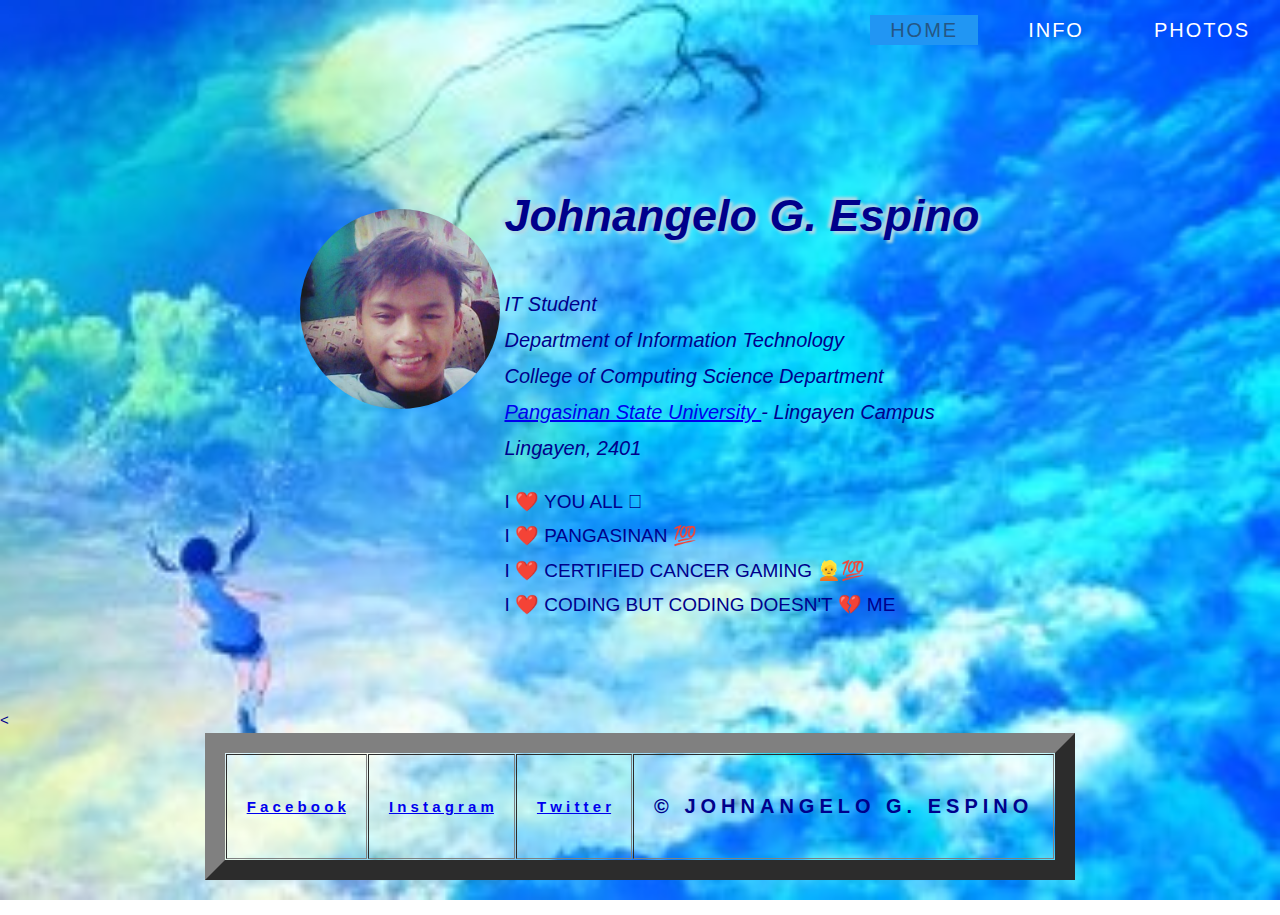
<file: index.html>
<!DOCTYPE html>
<html>
    <head>
      <link rel="shortcut icon" type="image/jpg" href="FaviconImg/Favicon.jpg">
      <link rel="stylesheet" type="text/css" href="style.css">
      <link rel="stylesheet" type="text/css" href="infocss.css">
  <link rel="stylesheet" type="text/css" href="Css.css">

      <meta charset="utf-8">
     <title> First Personal Website</title>
    </head>

    <nav>
      <ul class="NAV">
    <li><a href="photo.html">Photos</a></li>
    <li><a href="info.html">Info</a></li>
    <li class="HOME"><a href="index.html">Home</a></li>
  </ul>
    </nav>

<body>
  <br>
    <table align="center">
      <td> <img src="tokyang.jpg" height="200" width="200" alt=""></td> 
      <td>
        <h1 style="color:darkblue"><i>Johnangelo G. Espino</i></h1>
        <p> <em> IT Student  <br>
          Department of Information Technology <br>
          College of Computing Science Department <br>
          <a href="https://psu.edu.ph">Pangasinan State University </a> - Lingayen Campus <br>
          Lingayen, 2401
        </em> </p>
      </td>
    </tr>
    <tr>
      <td></td>
      <td class="TD">  I ❤️ YOU ALL 🏽 <br>
            I ❤️ PANGASINAN 💯<br>
            I ❤️ CERTIFIED CANCER GAMING  👱💯<br>
            I ❤️ CODING BUT CODING DOESN'T 💔  ME <br>
            </td>
    </tr>
    </tr>
  </table>

    <br> <br> <br>
<table border="20px"cellpadding="20" cellspacing="1" align="center">
    <div class="bottom-container" align="center">
  <tr>
    <td><a class="footer-link" href="https://web.facebook.com/DJFIVE27"><b>F a c e b o o k</b></a></td>
    <td><a class="footer-link" href="#"><b>I n s t a g r a m</b></a></td>
    <td><a class="footer-link" href="#"><b>T w i t t e r</b></a></td>
    <td><p class="copyright"><h3 style="color: darkblue"><b>© Johnangelo G. Espino</b></h3></p></td></tr><
</table>
    </div>

</body>

</html>
</file>
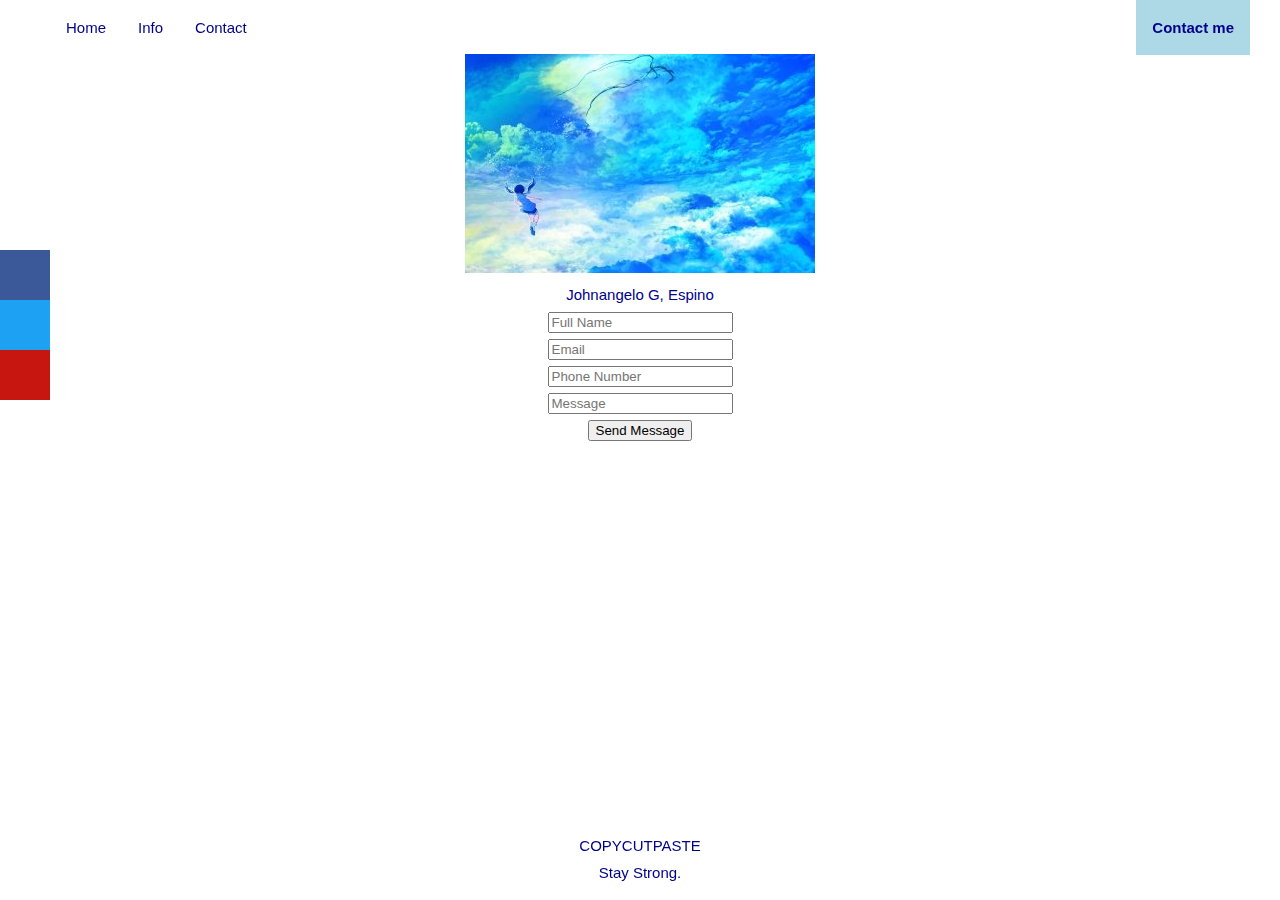
<file: contact.html>
<!DOCTYPE html>
<html>
<head>
	<title>MJ Personal Site - Contact</title>
	<meta http-equiv="Content-Type" content="text/html; charset=windows-1252">
	<meta name="viewport" content="width=device-width, initial-scale=1">
	<link rel="stylesheet" type="text/css" href="infocss.css">
  <link rel="stylesheet" type="text/css" href="Css.css">
</head>
<body>

	<div class="fixed-sidenav">
		<div class="fs-item-container fb">
			<a href="https://wwww.facebook.com"><i class="fa fa-facebook"></i></a>
		</div>
		<div class="fs-item-container twitter">
			<a href="https://wwww.twiter.com"><i class="fa fa-twitter"></i></a>
		</div>
		<div class="fs-item-container google">
			<a href="https://wwww.gmail.com"><i class="fa fa-google"></i></a>
		</div>
	</div>

	<div class="navbar navbar-bg-dark">
		<ul>
			<li>
				<a href="index.html">
					<i class="fa fa-home nav-icon"></i> 
					<span class="nav-text">Home</span>
				</a>
			</li>
			<li>
				<a href="info.html">
					<i class="fa fa-info-circle nav-icon"></i> 
					<span class="nav-text">Info</span>
				</a>
			</li>
			<li>
				<a href="contact.html">
					<i class="fa fa-phone nav-icon"></i> 
					<span class="nav-text">Contact</span>
				</a>
			</li>
			<li class="pull-right right-brand">
				<a href="">Contact me</a>
			</li>
		</ul>
	</div>
	<br><br>
	<div class="landing text-center">
		<div class="landing-container">
			<img class="contact-logo" src="background.jpg">
			<p class="contact-form-title" style="padding: 0px;margin: 0px;">Johnangelo G, Espino</p>
			<form class="contact-form">
				<div class="inputs">
					<input type="text" name="" placeholder="Full Name">
				</div>
				<div class="inputs">
					<input type="text" name="" placeholder="Email">
				</div>
				<div class="inputs">
					<input type="text" name="" placeholder="Phone Number">
				</div>
				<div class="inputs">
					<input type="text" name="" placeholder="Message">
				</div>
				<div class="submit-button">
					<button class="btn" type="submit"><i class="fa fa-send"></i> Send Message</button>
				</div>
			</form>
		</div>
	</div>
</body>
<footer class="footer-fixed-bottom">
	COPYCUTPASTE<br> Stay Strong.
</footer>
</html>
</file>
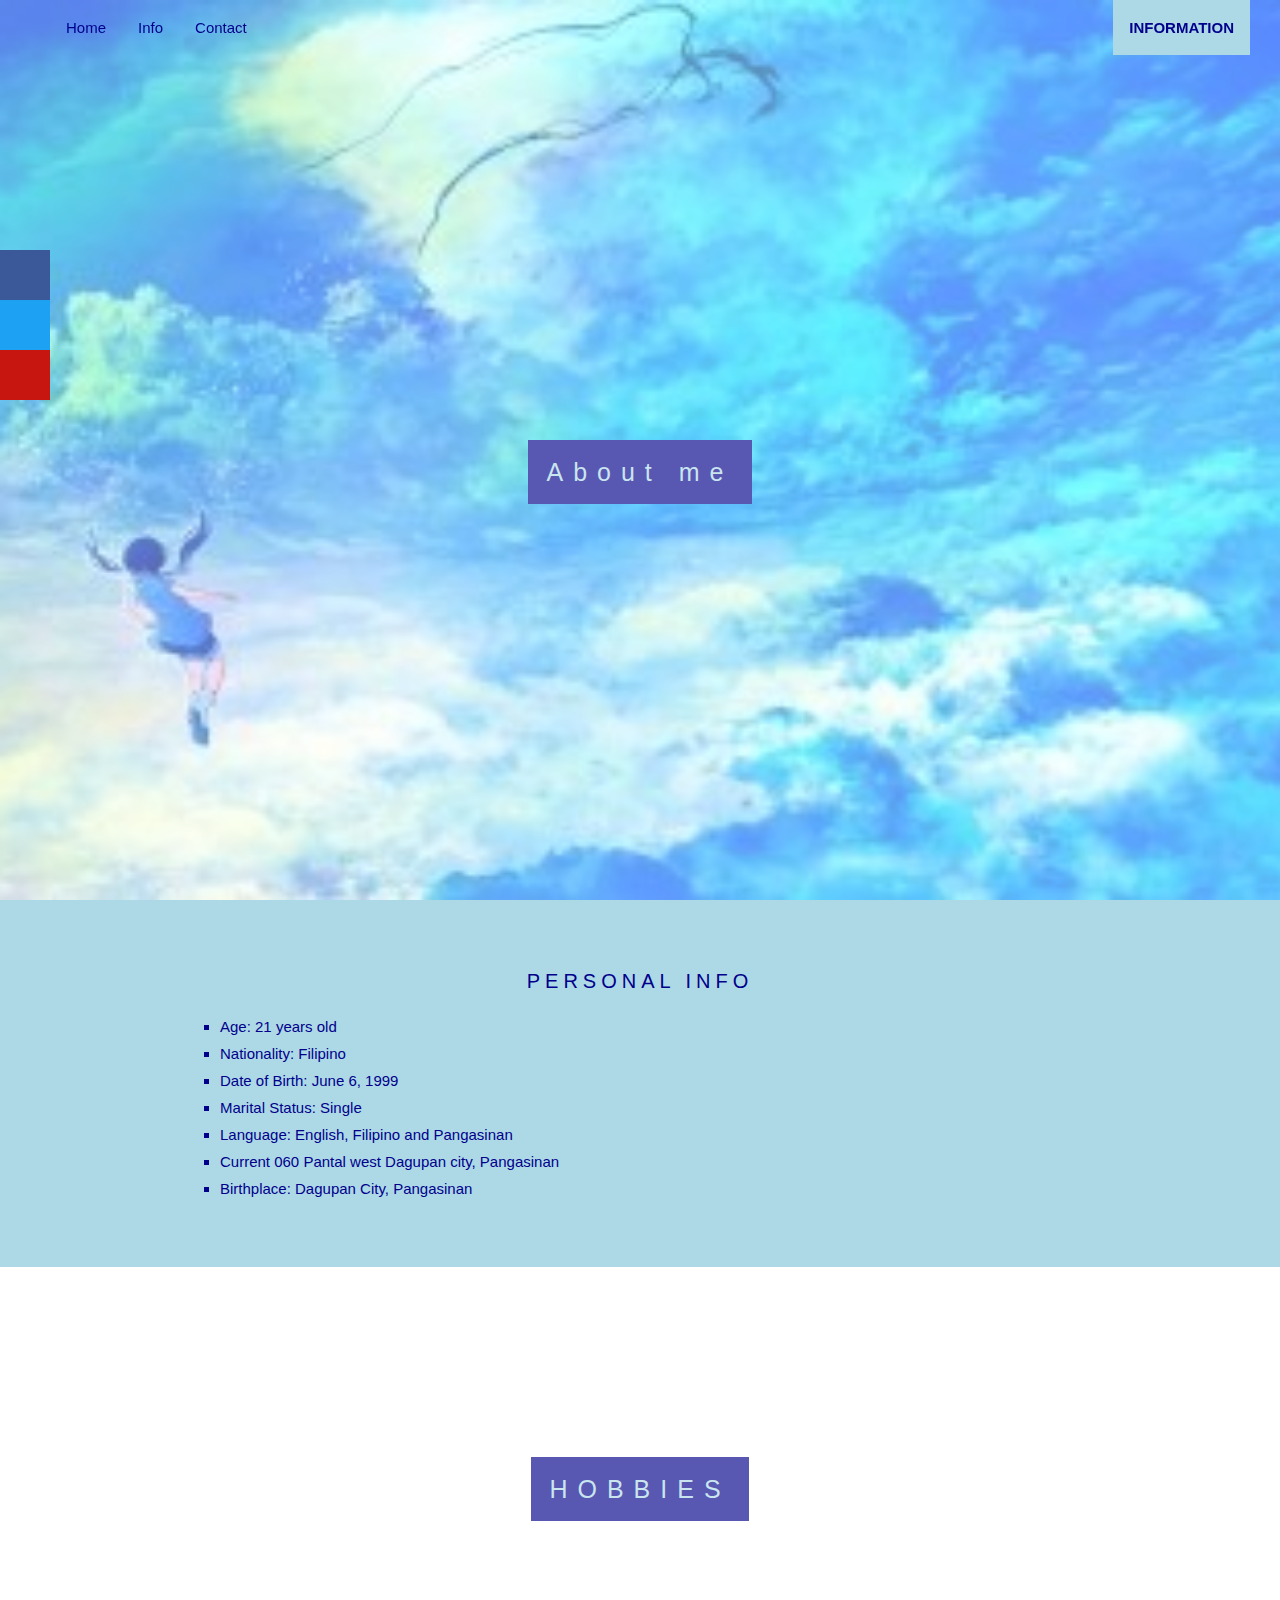
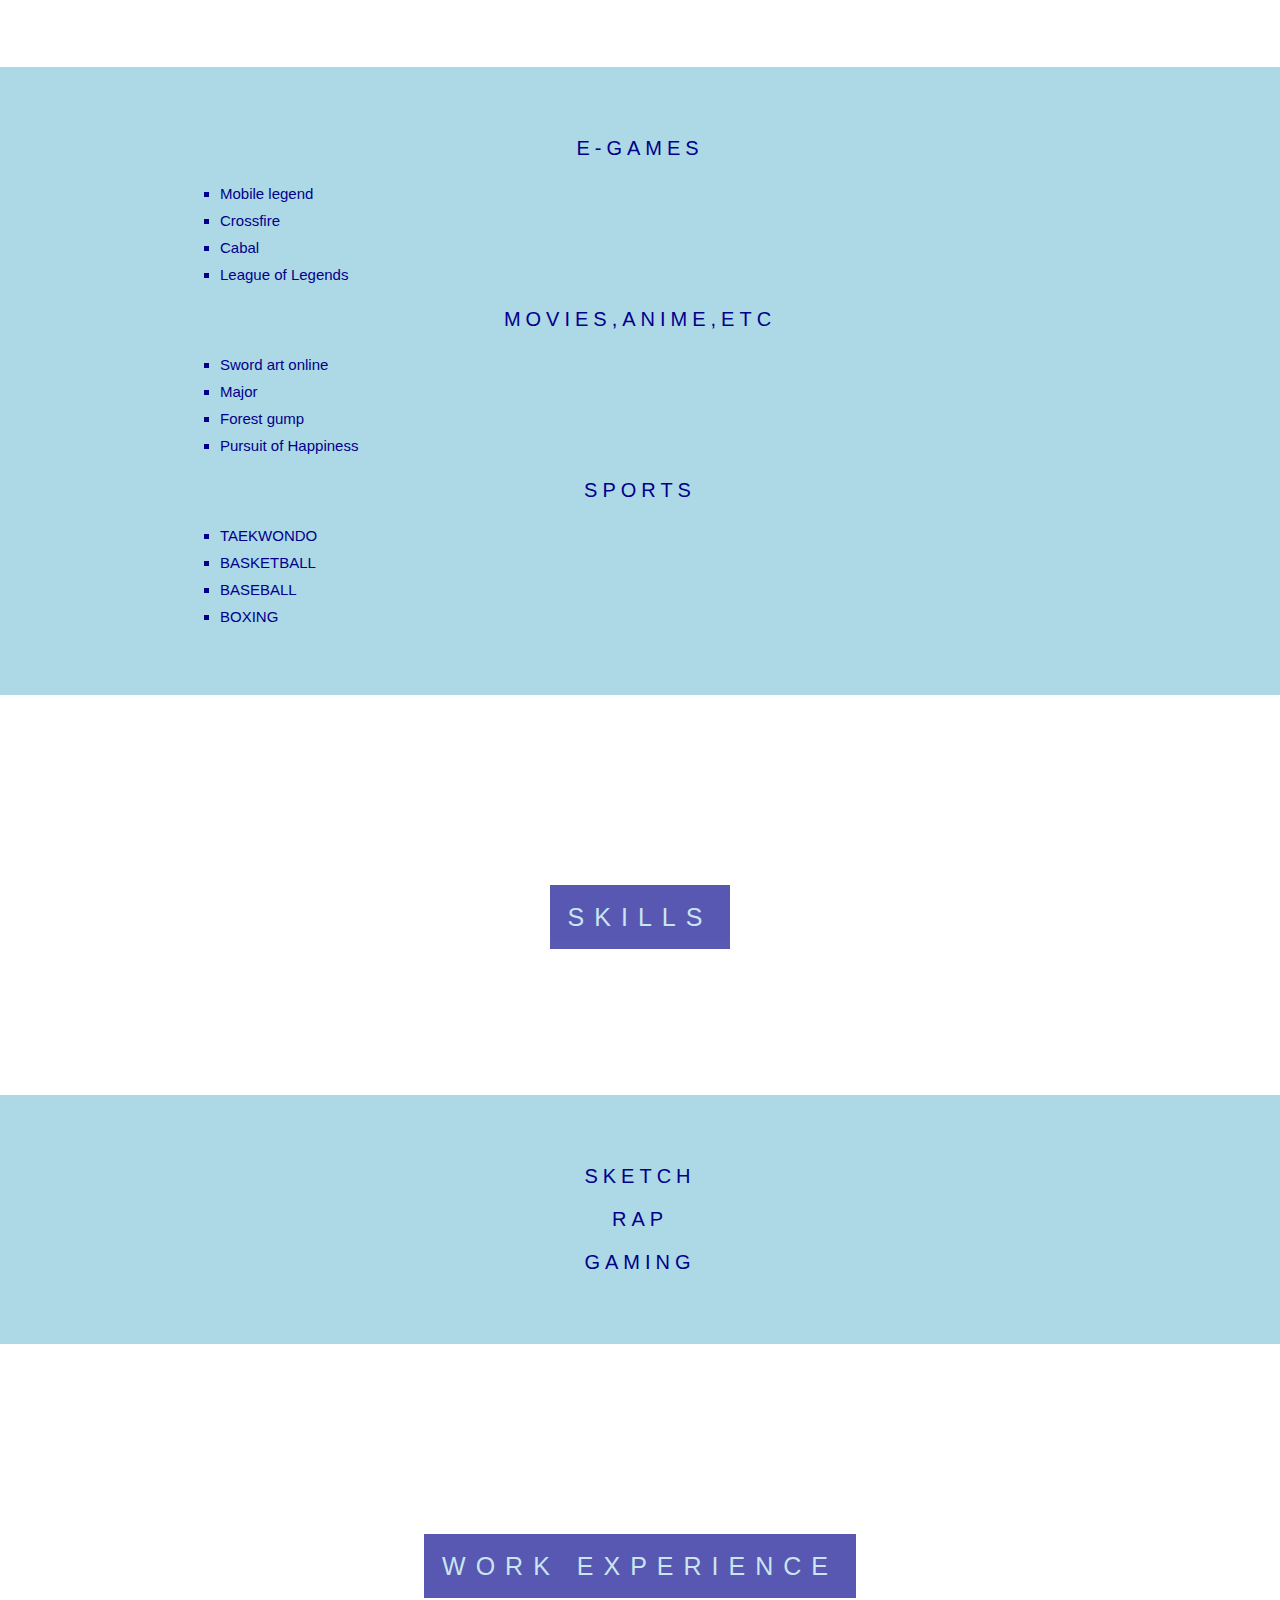
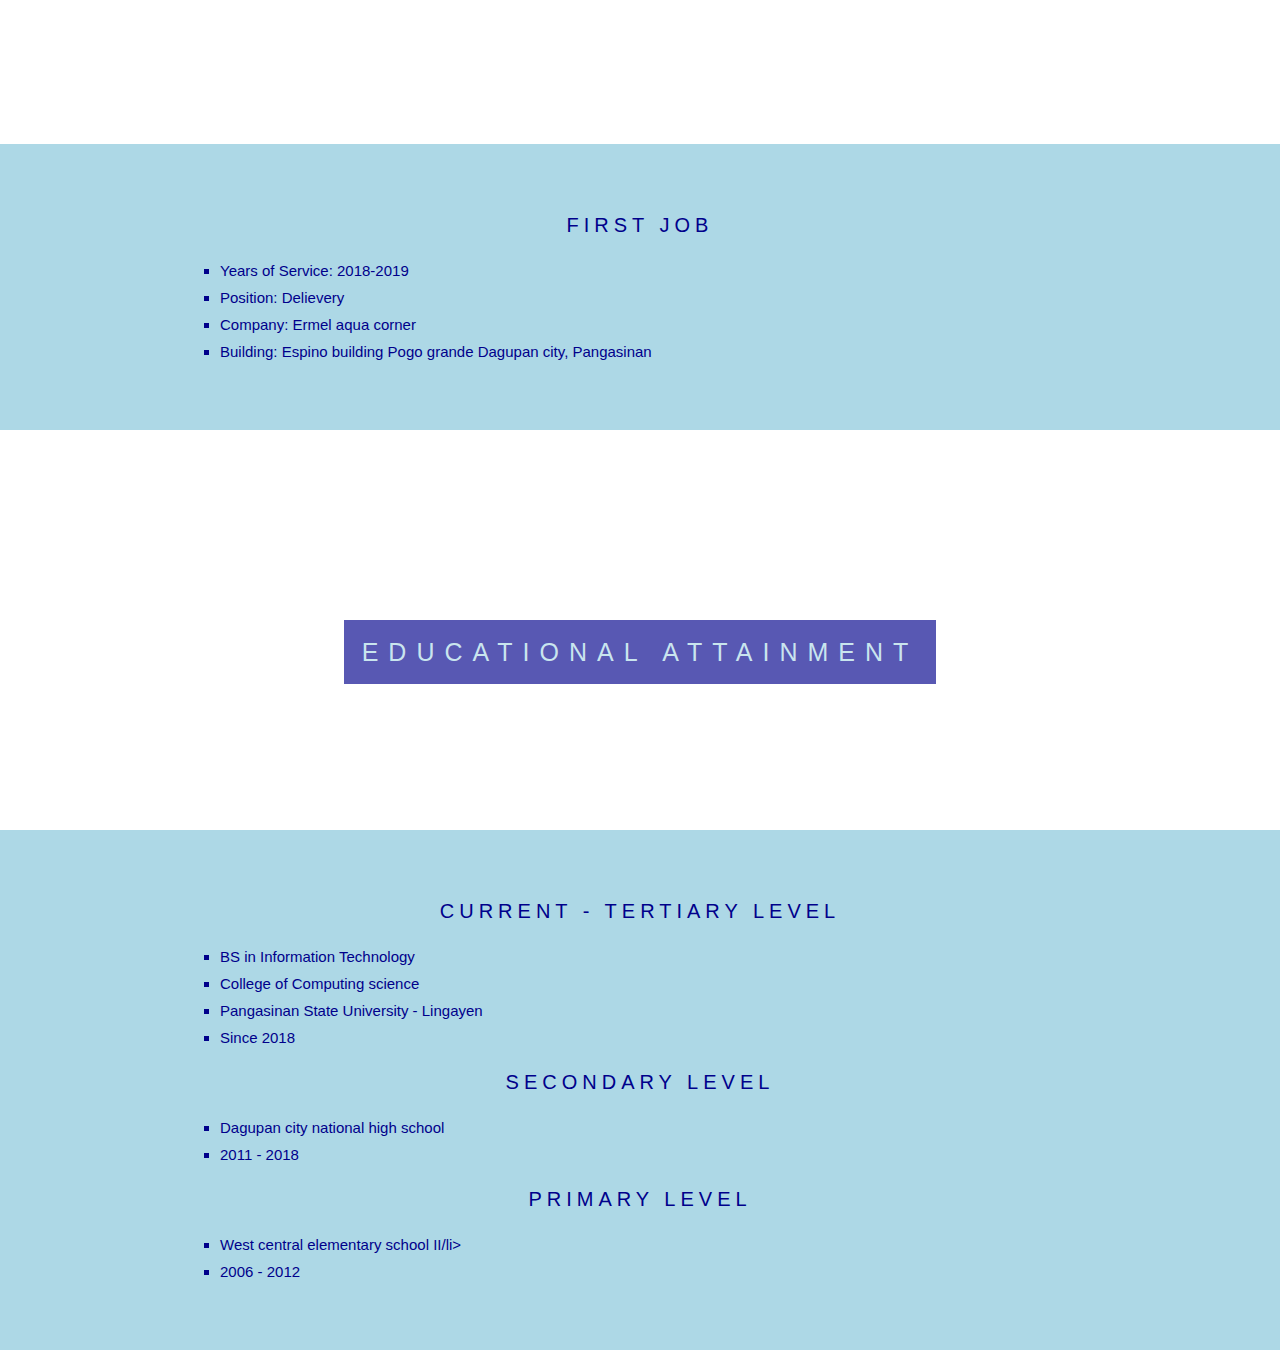
<file: info.html>
<!DOCTYPE html>
<html>
<head>
  <title>INFORMATION</title>
  <meta http-equiv="Content-Type" content="text/html; charset=windows-1252">
  <meta name="viewport" content="width=device-width, initial-scale=1">
  <link rel="stylesheet" type="text/css" href="infocss.css">
  <link rel="stylesheet" type="text/css" href="Css.css">

</head>
<body>

  <div class="fixed-sidenav">
    <div class="fs-item-container fb">
      <a href="https://wwww.facebook.com"><i class="fa fa-facebook"></i></a>
    </div>
    <div class="fs-item-container twitter">
      <a href="https://wwww.twiter.com"><i class="fa fa-twitter"></i></a>
    </div>
    <div class="fs-item-container google">
      <a href="https://wwww.gmail.com"><i class="fa fa-google"></i></a>
    </div>
  </div>

  <div class="navbar navbar-bg-dark">
    <ul>
      <li>
        <a href="index.html">
          <i class="fa fa-home nav-icon"></i> 
          <span class="nav-text]]]">Home</span>
        </a>
      </li>
      <li>
        <a href="info.html">
          <i class="fa fa-info-circle nav-icon"></i> 
          <span class="nav-text">Info</span>
        </a>
      </li>
      <li>
        <a href="contact.html">
          <i class="fa fa-phone nav-icon"></i> 
          <span class="nav-text">Contact</span>
        </a>
      </li>
      <li class="pull-right right-brand">
        <a href="">INFORMATION</a>
      </li>
    </ul>
  </div>

  <div class="bgimg-1">
    <div class="caption">
      <span class="border">About me</span>
    </div>
  </div>

  <div class="para-text-container">
    <h3 style="text-align:center;">PERSONAL INFO</h3>
    <p>
      <ul class="para-list">
        <li>Age: 21 years old</li>
        <li>Nationality: Filipino</li>
        <li>Date of Birth: June 6, 1999</li>
        <li>Marital Status: Single</li>
        <li>Language: English, Filipino and Pangasinan</li>
        <li>Current 060 Pantal west Dagupan city, Pangasinan</li>
        <li>Birthplace: Dagupan City, Pangasinan</li>
      </ul>
    </p>
  </div>

  <div class="bgimg-2">
    <div class="caption">
      <span class="border">HOBBIES</span>
    </div>
  </div>

  <div class="para-text-container">
    <!-- <div>
      <p>Scroll up and down to really get the feeling of how Parallax Scrolling works.</p>
    </div> -->
    <h3 style="text-align:center;">E-GAMES</h3>
    <p>
      <ul class="para-list">
        <li>Mobile legend</li>
        <li>Crossfire</li>
        <li>Cabal</li>
        <li>League of Legends</li>
      </ul>
    </p>
    <h3 style="text-align:center;">MOVIES,ANIME,ETC</h3>
    <p>
      <ul class="para-list">
        <li>Sword art online</li>
        <li>Major</li>
        <li>Forest gump</li>
        <li>Pursuit of Happiness</li>
      </ul>
    </p>
    <h3 style="text-align:center;">SPORTS</h3>
    <p>
      <ul class="para-list">
        <li>TAEKWONDO</li>
        <li>BASKETBALL</li>
        <li>BASEBALL</li>
        <li>BOXING</li>
      </ul>
    </p>
  </div>

  <div class="bgimg-3">
    <div class="caption">
      
      <span class="border">SKILLS</span>
    </div>
  </div>

  <div class="para-text-container">
   
      <h3 style="text-align: center;">Sketch</h3>
      <h3 style="text-align: center;">Rap</h3>
      <h3 style="text-align: center;">Gaming</h3>
  </div>

  <div class="bgimg-4">
    <div class="caption">
      <span class="border">WORK EXPERIENCE</span>
    </div>
  </div>

  <div class="para-text-container">
    <h3 style="text-align:center;">FIRST JOB</h3>
    <p>
      <ul class="para-list">
        <li>Years of Service: 2018-2019</li>
        <li>Position: Delievery</li>
        <li>Company: Ermel aqua corner</li>
        <li>Building: Espino building Pogo grande Dagupan city, Pangasinan</li>
      </ul>
    </p>
  </div>

  <div class="bgimg-5">
    <div class="caption">
      <span class="border">EDUCATIONAL ATTAINMENT</span>
    </div>
  </div>

  <div class="para-text-container">
    <h3 style="text-align:center;">CURRENT - Tertiary Level</h3>
    <p>
      <ul class="para-list">
        <li>BS in Information Technology</li>
        <li>College of Computing science  </li>
        <li>Pangasinan State University - Lingayen</li>
        <li>Since 2018</li>
      </ul>
    </p>

    <h3 style="text-align:center;">Secondary Level</h3>
    <p>
      <ul class="para-list">
        <li>Dagupan city national high school</li>
        <li>2011 - 2018</li>
      </ul>
    </p>

    <h3 style="text-align:center;">Primary Level</h3>
    <p>
      <ul class="para-list">
        <li>West central elementary school II/li>
        <li>2006 - 2012</li>
      </ul>
    </p>
  </div>



</body>
</html>
</file>
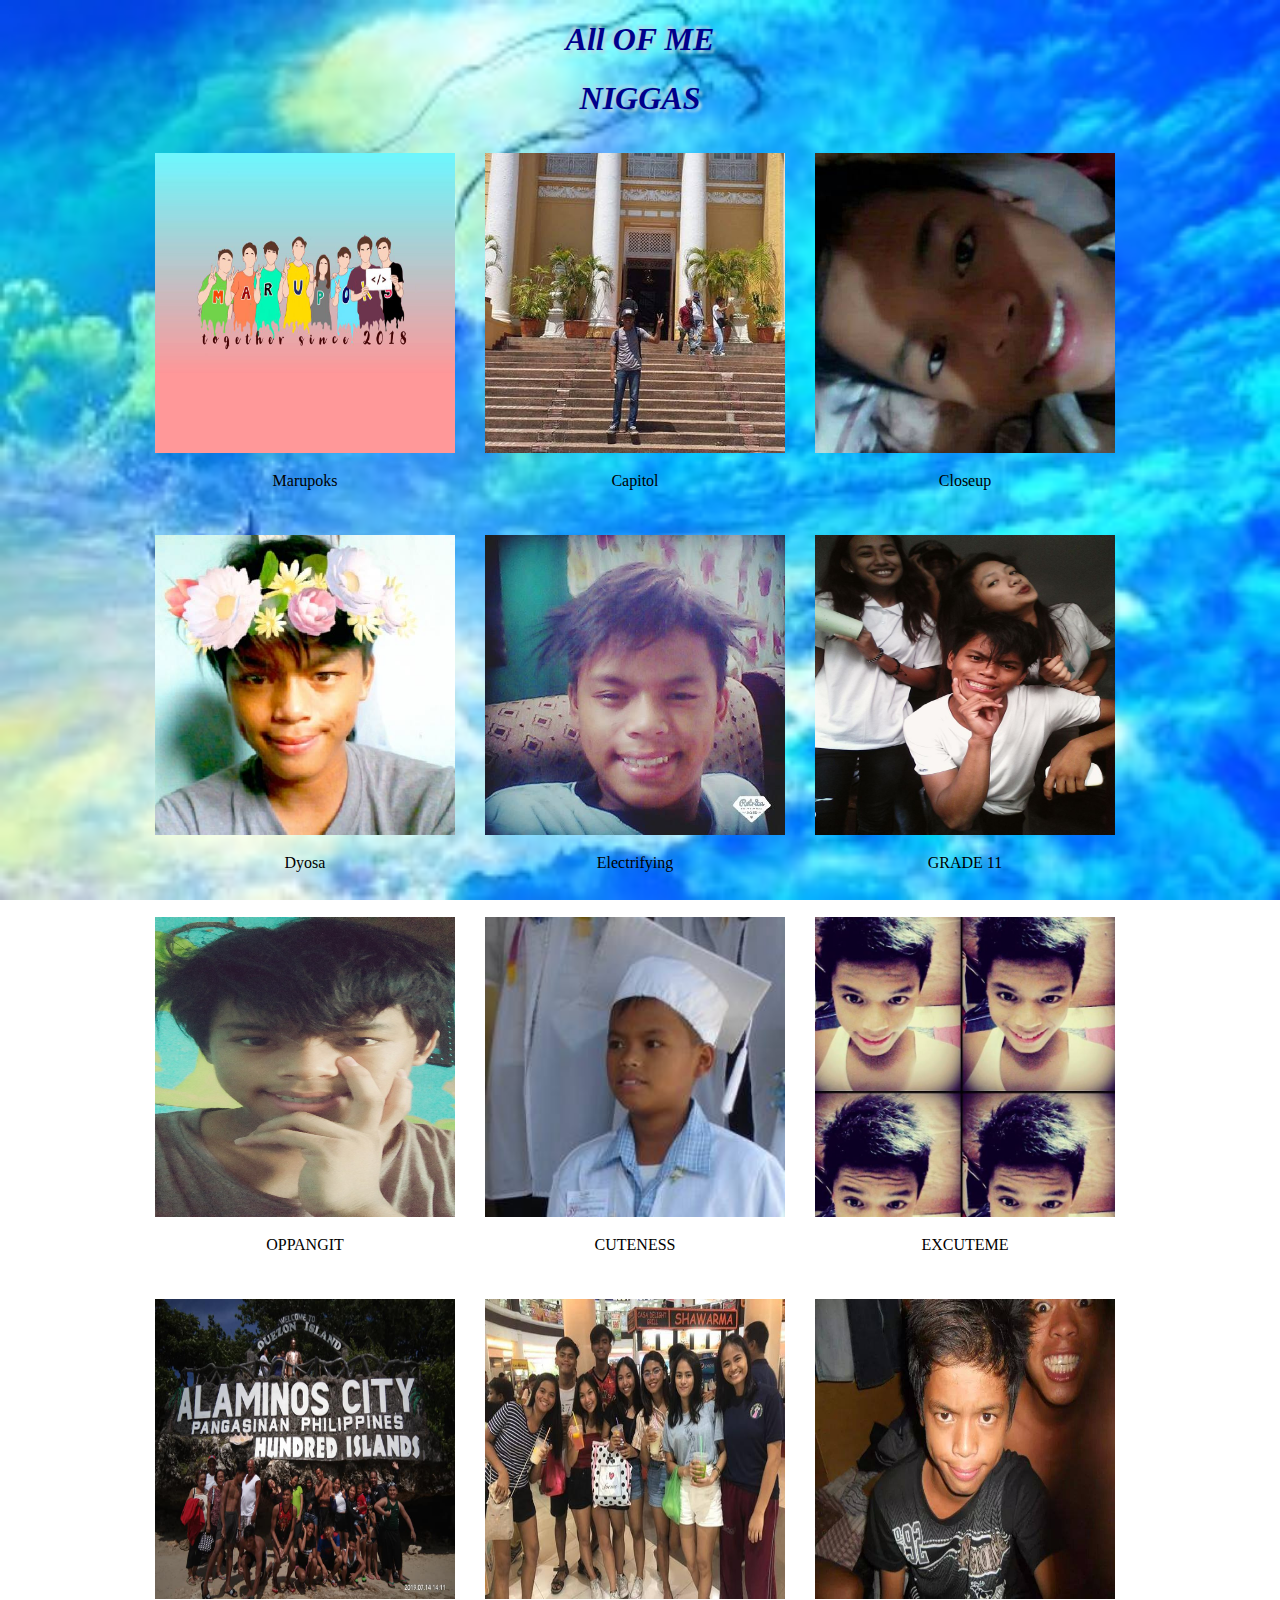
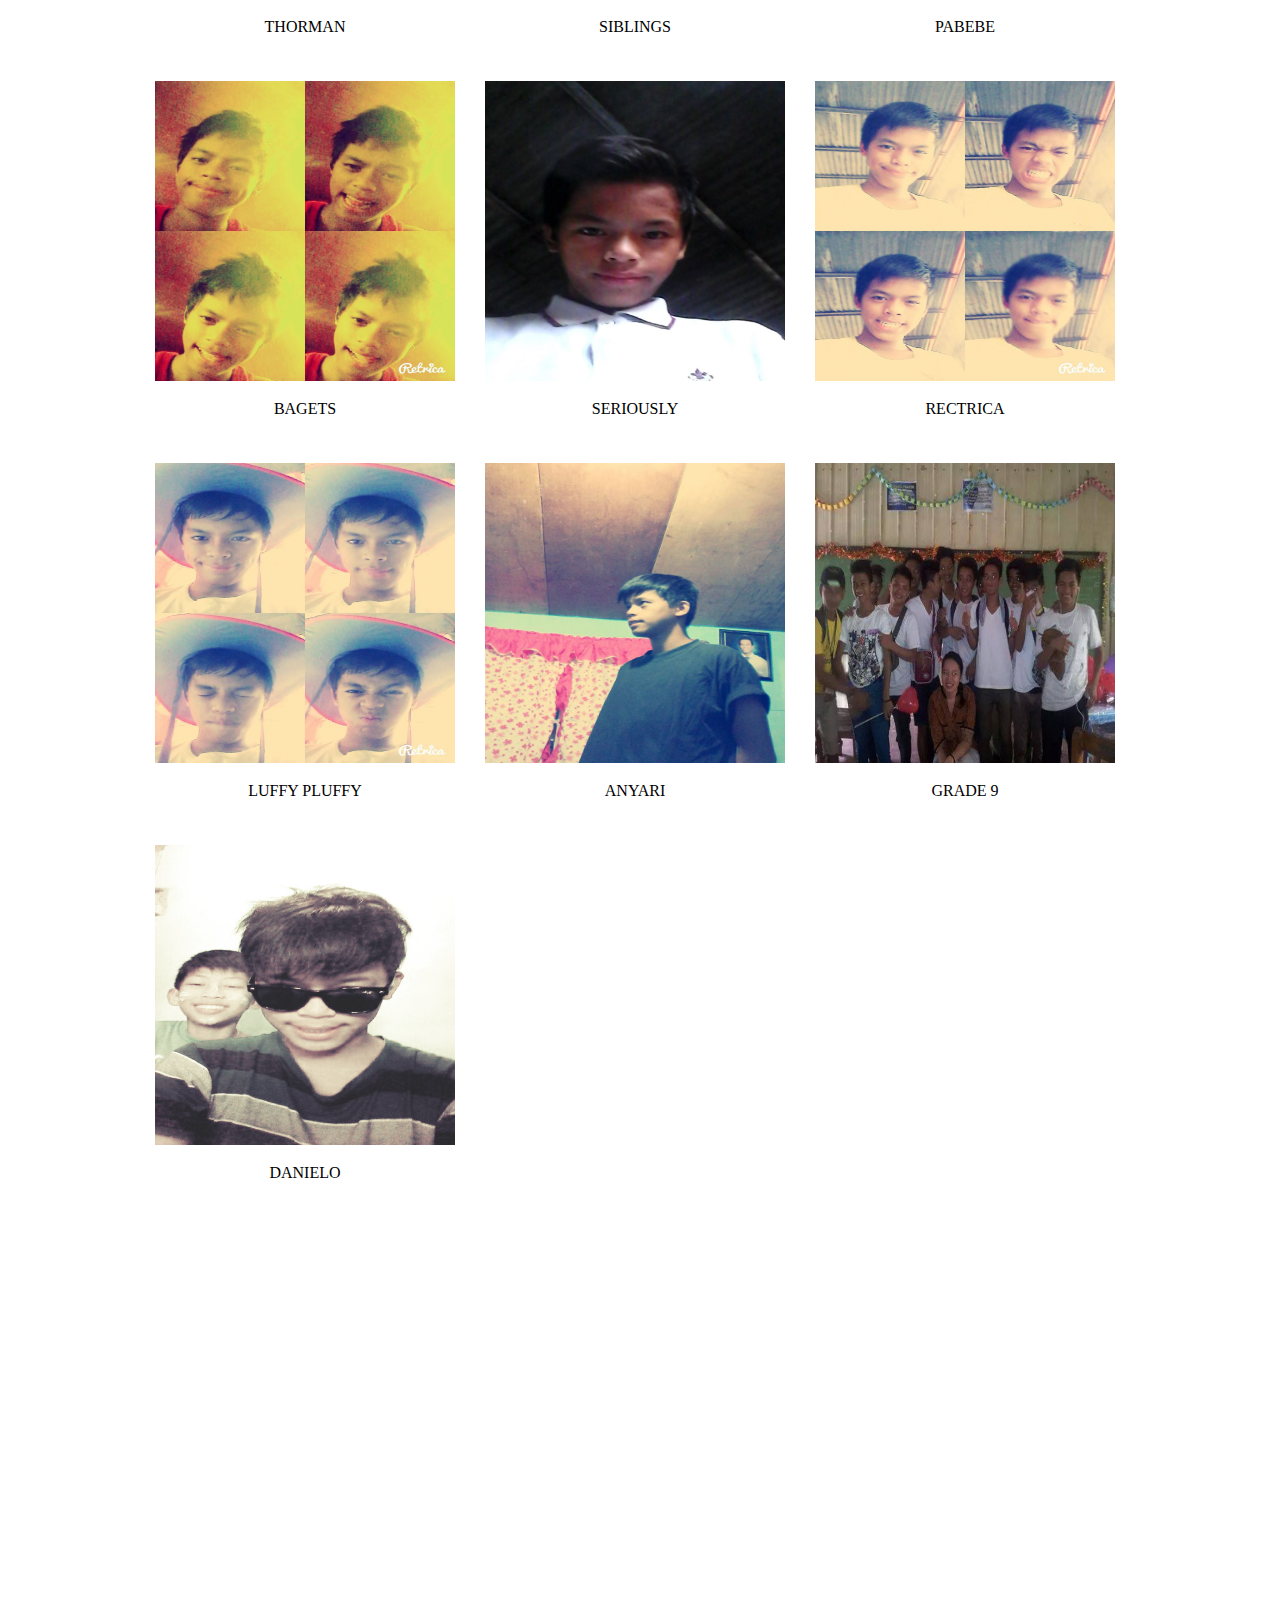
<file: photo.html>
<!DOCTYPE html>
<html>
<head>
	<link rel="shortcut icon" type="image/jpg" href="Favicon.jpg">
	<title>PICTURES</title>
		<style>
			#box{
				width: 1000px;
				height: 3870px;
				margin: 0 auto;
			}
			#images{
				margin: 15px;
				float: left;
			}
			#about{
				padding: 15px;
				text-align: center;
			}
			h1{
				text-shadow: 3px 3px 3px lightblue,
      		-3px -3px 3px lightblue;
			}
		</style>
	 <style>
body {
	  background-image: url('background.jpg');
	  background-repeat: no-repeat;
	  background-attachment: fixed;
	  background-size: 100% 100%;
}
	</style>

</head>
<body>
	<h1 align="center" style="color: darkblue"><i>All OF ME</i></h1>
	<h1 align="center" style="color: darkblue"><i>NIGGAS</i></h1>
	<div id="box">

		<div id="images">
			<a href="1.jpg">
				<img src="1.jpg" width="300px" height="300"></a>
		<div id="about">Marupoks</div>
		</div>

		<div id="images">
			<a href="2.jpg">
				<img src="2.jpg" width="300px" height="300"></a>
		<div id="about">Capitol</div>
		</div>

		<div id="images">
			<a href="3.jpg">
				<img src="3.jpg" width="300px" height="300"></a>
		<div id="about">Closeup</div>
		</div>

		<div id="images">
			<a href="4.jpg">
				<img src="4.jpg" width="300px" height="300"></a>
		<div id="about">Dyosa</div>
		</div>

		<div id="images">
			<a href="5.jpg">
				<img src="5.jpg" width="300px" height="300"></a>
		<div id="about">Electrifying</div>
		</div>

		<div id="images">
			<a href="6.jpg">
				<img src="6.jpg" width="300px" height="300"></a>
		<div id="about">GRADE 11</div>
		</div>

		<div id="images">
			<a href="7.jpg">
				<img src="7.jpg" width="300px" height="300"></a>
		<div id="about">OPPANGIT</div>
		</div>

		<div id="images">
			<a href="8.jpg">
				<img src="8.jpg" width="300px" height="300"></a>
		<div id="about">CUTENESS</div>
		</div>

		<div id="images">
			<a href="9.jpg">
				<img src="9.jpg" width="300px" height="300"></a>
		<div id="about">EXCUTEME</div>
		</div>

		<div id="images">
			<a href="10.jpg">
				<img src="10.jpg" width="300px" height="300"></a>
		<div id="about">THORMAN</div>
		</div>

		<div id="images">
			<a href="11.jpg">
				<img src="11.jpg" width="300px" height="300"></a>
		<div id="about">SIBLINGS</div>
		</div>

		
		<div id="images">
			<a href="13.jpg">
				<img src="13.jpg" width="300px" height="300"></a>
		<div id="about">PABEBE</div>
		</div>

		<div id="images">
			<a href="14.jpg">
				<img src="14.jpg" width="300px" height="300"></a>
		<div id="about">BAGETS</div>
		</div>

		<div id="images">
			<a href="15.jpg">
				<img src="15.jpg" width="300px" height="300"></a>
		<div id="about">SERIOUSLY</div>
		</div>

		<div id="images">
			<a href="16.jpg">
				<img src="16.jpg" width="300px" height="300"></a>
		<div id="about">RECTRICA</div>
		</div>

		<div id="images">
			<a href="17.jpg">
				<img src="17.jpg" width="300px" height="300"></a>
		<div id="about">LUFFY PLUFFY</div>
		</div>

		<div id="images">
			<a href="18.jpg">
				<img src="18.jpg" width="300px" height="300"></a>
		<div id="about">ANYARI</div>
		</div>

		<div id="images">
			<a href="19.jpg">
				<img src="19.jpg" width="300px" height="300"></a>
		<div id="about">GRADE 9</div>
		</div>

		<div id="images">
			<a href="20.jpg">
				<img src="20.jpg" width="300px" height="300"></a>
		<div id="about">DANIELO</div>
		</div>

		

	</div>
</body>
</html>
</file>
<file: style.css>
img{
        border-radius: 50%;
   }
h1{
      text-shadow: 3px 3px 3px lightblue,
      -3px -3px 3px lightblue;
      font-size: 45px;
  }
h2{
      text-shadow: 3px 3px 3px darkblue,
      -3px -3px 3px blue;
  }
em{
  font-size: 20px;
  }
.TD{
  font-size: 19px;
}
body{
  background-image: url('background.jpg    ');
  background-repeat: no-repeat;
  background-attachment: fixed;
  background-size: 100% 100%;
  font-family: forte;
    }
.NAV li{
  list-style: none;
  margin: 0;
  padding: 0;
  float: right;
  display: inline-block;
  line-height: 10px;
      }

.NAV a{
  display: inline-block;
  text-decoration-line: none;
  font-size: 20px;
  padding: 10px 20px;
  margin-right: 10px;
  margin-left: 20px;
  color: white;
  text-transform: uppercase;
  letter-spacing: 2px;
  overflow: hidden;
  transition: 0.1s;
      }
.NAV a:hover{
  background: #2196f3;
  color: #255784;
  box-shadow: 0 0 10px #2196f3, 0 0 40px #2196f3, 0 0 80px #2196f3;
  transition-delay: 0.1s;
            }
.HOME a{
   background: #2196f3;
  color: #255784;
}
nav{
  width: 100%;
  height: 100px;
  background-color: transparent;
  text-align: center;
   }
.bottom-container{
    font-size: 30px;
                 }
</file>
<file: infocss.css>
body, html {
  height: 100%;
  margin: 0;
  font: 400 15px/1.8 "forte", sans-serif;
  color: darkblue;
}

.bgimg-1, .bgimg-2, .bgimg-3, .bgimg-4, .bgimg-5, .bgimg-6 {
  position: relative;
  opacity: 0.65;
  background-attachment: fixed;
  background-position: center;
  background-repeat: no-repeat;
  background-size: cover;
}
.bgimg-1 {
  background-image: url("background.jpg");
  min-height: 100%;

}

.bgimg-2 {
  background-image: url("background.jpg");
  min-height: 400px;
}

.bgimg-3 {
  background-image: url("background.jpg");
  min-height: 400px;
}

.bgimg-4 {
  background-image: url("background.jpg");
  min-height: 400px;
}

.bgimg-5 {
  background-image: url("background.jpg");
  min-height: 400px;
}

.bgimg-6 {
  background-image: url("background.jpg");
  min-height: 400px;
}

.caption {
  position: absolute;
  left: 0;
  top: 50%;
  width: 100%;
  text-align: center;
  color:darkblue;
}

.caption span.border {
  background-color:darkblue;
  color: lightblue;
  padding: 18px;
  font-size: 25px;
  letter-spacing: 10px;
}

h3 {
  letter-spacing: 5px;
  text-transform: uppercase;
  font: 20px "forte", sans-serif;
  color:darkblue  ;
}

.para-text-container {
  color: darkblue;background-color:lightblue;
  text-align:center;padding:50px 80px;
  text-align: justify;
}

.para-list {
  list-style-type:square;
  margin-left: 100px;

  }
}
</file>
<file: Css.css>
*,
*::before,
*::after {
  box-sizing: border-box;
}

.navbar {
  position: fixed;
  top: 0;
  left: 0;
  width: 100%;
  z-index: 1000;
  text-align: center;
}

.navbar-bg-blue {
  background: rgba(0,0,0,.8);
}

.navbar ul .pull-right {
  float: right;
}

.navbar ul .right-brand {
  margin-right: 30px;
  background: lightblue;
}

.navbar ul .right-brand a {
  color: darkblue;
  cursor: initial;
  font-weight: bold;
}

.navbar ul .right-brand a:hover {
  color: darkblue;
}

.footer-fixed-bottom {
  position: fixed;
  bottom: 0;
  left: 0;
  width: 100%;
  z-index: 1000;
  text-align: center;
  color:darkblue;
  padding: 14px 0px 14px 0px;
}

.fixed-sidenav {
	position: fixed;
	left: 0;
	top: 250px;
	z-index: 13000;s
}

.fs-item-container {
	width: 50px;
	text-align: center;
	height: 50px;
	color:darkblue;
}

.fs-item-container a {
	color: lightblue;
	font-size: 20px;
}
.fs-item-container a i {
	margin-top: 15px;
}

.fb {
	background-color: #3b5998;
}

.twitter {
	background-color: #1da1f2;
}

.google {
	background-color: #c71610;
}

.navbar ul {
  list-style-type: none;
  margin: 0;
  padding: 0;
  padding-left: 50px;
  overflow: hidden;
  text-align: center;
}

.navbar ul li {
  float: left;
}

.navbar ul li a {
  display: block;
  color: darkblue;
  text-align: center;
  padding: 14px 16px;
  text-decoration: none;
}

.navbar ul li a:hover {
  color: lightblue;
}

.about-container {
	width: 100%;
	padding-right: 15px;
	padding-left: 15px;
	margin-right: auto;
	margin-left: auto;
}

.about-row {
	display: -ms-flexbox;
	display: flex;
	-ms-flex-wrap: wrap;
	flex-wrap: wrap;
	margin-right: -15px;
	margin-left: -15px;
}

.about-column {
	position: relative;
  	width: 100%;
  	padding-right: 15px;
  	padding-left: 15px;
}

.one-fourth {
	-ms-flex: 0 0 25%;
	flex: 0 0 25%;
	max-width: 25%;
}

.one-half {
	-ms-flex: 0 0 50%;
	flex: 0 0 50%;
	max-width: 50%;
}

.three-fourth {
	-ms-flex: 0 0 75%;
	flex: 0 0 75%;
	max-width: 75%;
}

.four-fourth {
	-ms-flex: 0 0 100%;
	flex: 0 0 100%;
	max-width: 100%;
}

.text-center {
	align-items: center;
	text-align: center;
}

.text-right {
	align-items: right;
	text-align: right;
}

.text-left {
	align-items: left;
	text-align: left;
}

.border-round {
	border-radius: 50%;
}

.about-image {
	background-repeat: no-repeat;
	background-position: center;
	background-attachment: fixed;
}

.pic-100 {
	width: 100px;
	height: 100px;
}

.pic-200 {
	width: 200px;
	height: 200px;
}

.pic-300 {
	width: 300px;
	height: 300px;
}

.pic-400 {
	width: 400px;
	height: 400px;
}

.pic-500 {
	width: 500px;
	height: 500px;
}

.top-10 {
	padding-top: 10px;
}

.pull-right {
	float: right;
}

.pull-left {
	float: left;
}

@media only screen and (max-device-width: 1024px) {
  .para-list {
    margin-left: 0px;
  }

  .nav-text {
    display: none;
  }

  i.fa.nav-icon {
    font-size: 20pt;
  }

  .navbar ul {
    padding-left: 20px;
  }

  .navbar ul .right-brand {
    margin-right: 5px;
  }
}
</file>
